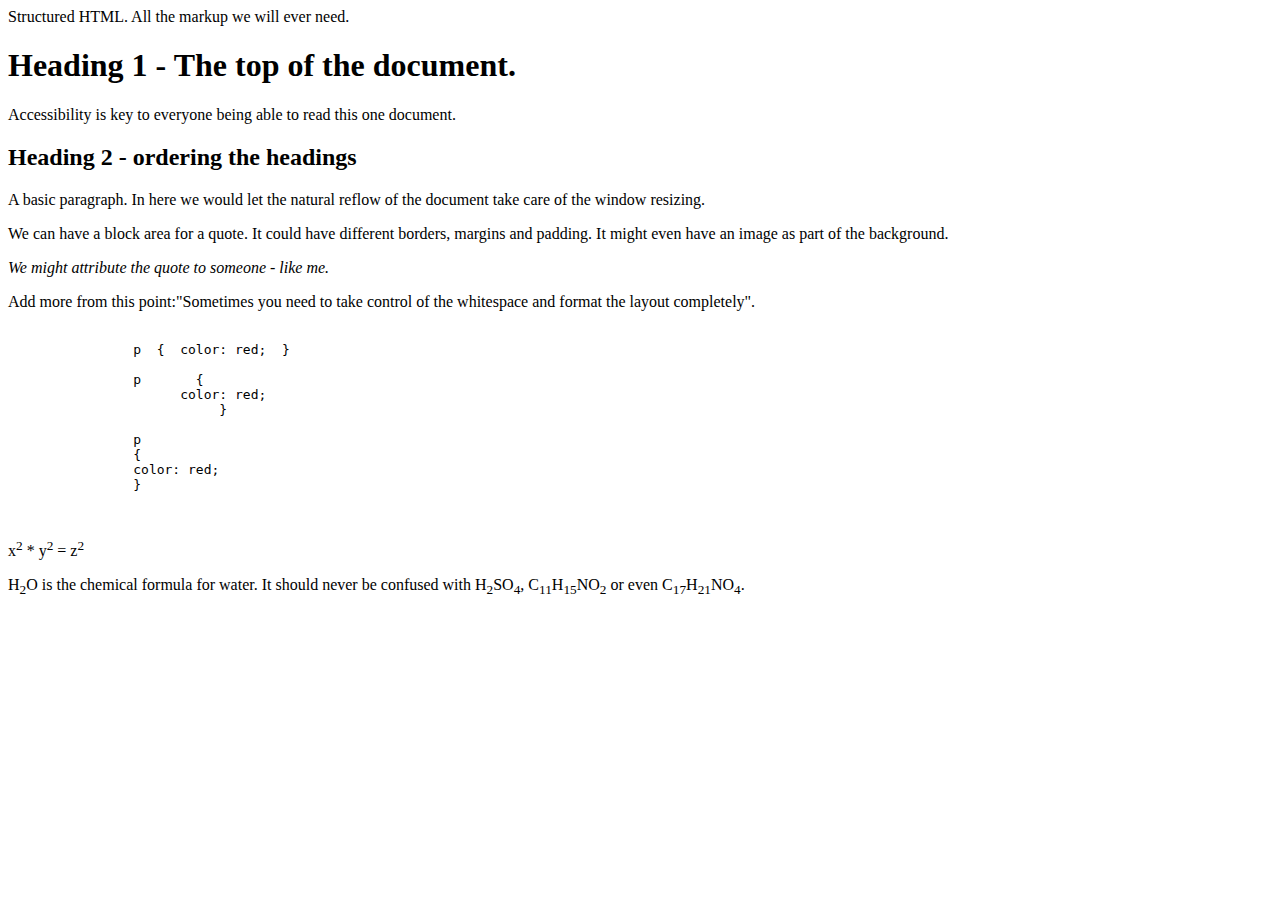
<file: Beginner.html>
<html>
<head>
      <title> com109 </title>
<!-- Comment -->

<!-- Author: -->
<!-- Started: -->
<!-- Modified: -->


</head>
  <body>
         <section>
                    <p>Structured HTML. All the markup we will ever need.</p>
              <h1>Heading 1 - The top of the document.</H1>
                     <p>Accessibility is key to everyone being able to read this one document.</p>


              <h2>Heading 2 - ordering the headings</h2>
   
                      <p>A basic paragraph. In here we would let the natural reflow of the document take care of the window resizing.</p>
                      <p>We can have a block area for a quote. It could have different borders, margins and padding. It might even have an image as part of the background.</p>
                      <p><i>We might attribute the quote to someone - like me.</i></p>

                      <p>Add more from this point:"Sometimes you need to take control of the whitespace and format the layout completely".</p>
    
          <pre>
            <code>
                p  {  color: red;  }

                p	{
		      color: red; 
		           }

                p
                {
                color: red;
                }
            </code>
         </pre>

              <p>x<sup>2</sup> * y<sup>2</sup> = z<sup>2</sup></p>

              <p>H<sub>2</sub>O is the chemical formula for water. It should never be confused with H<sub>2</sub>SO<sub>4</sub>, C<sub>11</sub>H<sub>15</sub>NO<sub>2</sub> or even C<sub>17</sub>H<sub>21</sub>NO<sub>4</sub>.</p>
  </body>
</html>
</file>
